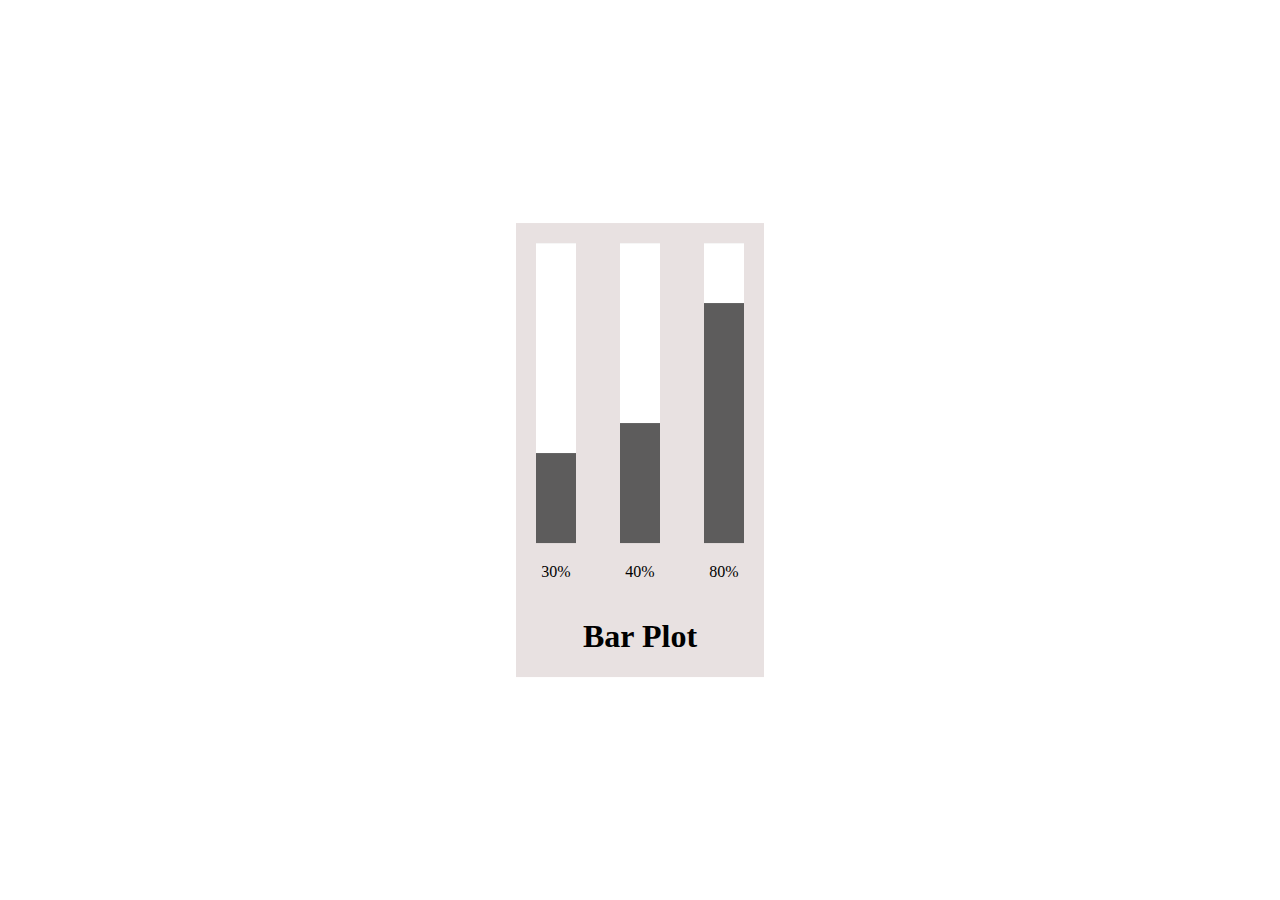
<file: 2/bar.html>
<!DOCTYPE html>
<html>
    <head>
        <title>Animated-Bars</title>
        <link rel="stylesheet" href="style.css">
        
    </head>

    <body>
        <div class="bargraph">

        <article>
        <div class="bars">
            <div id="barplot1"></div>
        </div>
        <p>30%</p>
    </article>

    <article>
        <div class="bars">
            <div id="barplot2"></div>
        </div>
        <p>40%</p>
    </article>

    <article>
        <div class="bars">
            <div id="barplot3"></div>
        </div>
        <p>80%</p>
    </article>

       <h1>Bar Plot</h1>

        </div>
    </div>





    </body>
</html>
</file>
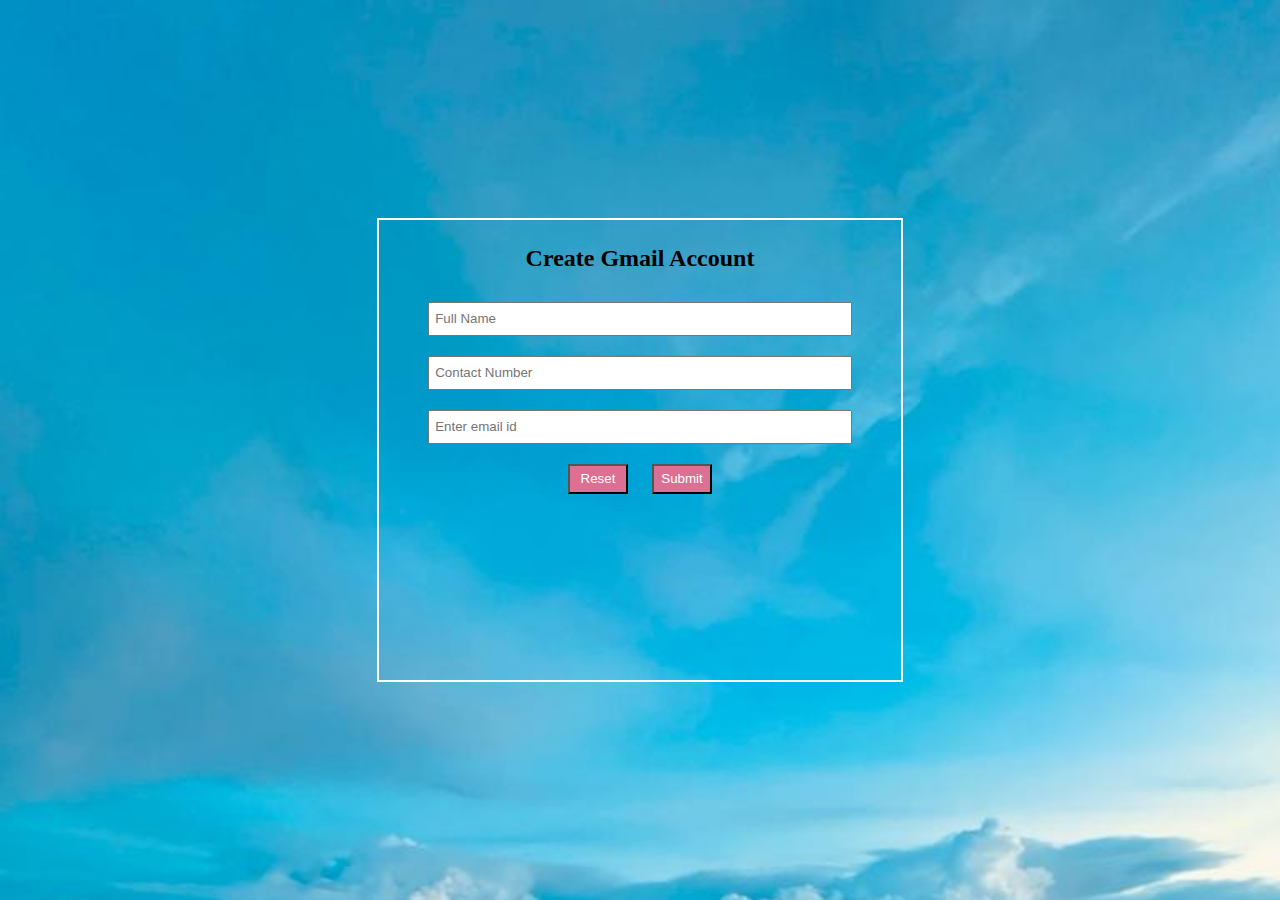
<file: 3/loginform.html>
<!DOCTYPE html>
<html>
<head>
    <title>Login Page</title>
    <link rel="stylesheet" href="style.css">
</head>
<body>
    <div class="container">
        <div class="label"><h2>Create Gmail Account</h2></div>
        <div>
            <form>
                <input type="text" placeholder="Full Name"/>
                <input type="tel" placeholder="Contact Number"/>
                <input type="email" placeholder="Enter email id"/>
                <input id="btn" type="button" value="Reset"/>
                <input id="btn"type="button" value="Submit"/>
            </form>
        </div>
    </div>
</body>


</html>
</file>
<file: 2/style.css>
.bargraph{
    background-color: rgb(232, 225, 225);
    position: absolute;
    top: 50%;
    left: 50%;
    transform: translate(-50%,-50%);
    text-align: center;
}

article{
    display: inline-block;
}

.bars {
    height: 300px;
    width: 40px;
    background-color: rgb(93, 92, 92);
    margin: 20px;

}

#barplot1{
 
    height: 70%;
    background-color: white;
    color: white;
    animation-name: barplot1;
    animation-duration: 3s;
    animation-iteration-count: 1;
    

}

@keyframes barplot1 {
    0% {height: 100%; background-color: white;}
    100%{height: 70%; background-color: white;}

    
}

#barplot2{
 
    height: 60%;
    background-color: white;
    color: white;
    animation-name: barplot2;
    animation-duration: 3s;
    animation-iteration-count: 1;
    

}

@keyframes barplot2 {
    0% {height: 100%; background-color: white;}
    100%{height: 60%; background-color: white;}

    
}

#barplot3{
 
    height: 20%;
    background-color: white;
    color: white;
    animation-name: barplot3;
    animation-duration: 3s;
    animation-iteration-count: 1;
    

}

@keyframes barplot3 {
    0% {height: 100%; background-color: white;}
    100%{height: 20%; background-color: white;}

    
}
</file>
<file: 3/style.css>
* body{
    background-image: url(1.jpeg);
    background-repeat: no-repeat;
    background-size: cover;
}

.container {
    background-color: transparent;
    border: 2px solid white;
    position: absolute;
    top: 50%;
    left: 50%;
    transform: translate(-50%,-50%);
    padding: 5px;
    width: 40%;
    height: 50vh;
    text-align: center;
}

input {
    width: 80%;
    height:20px;
    margin: 10px;
    padding: 5px;
    
}

input:hover {
    background-color: steelblue;
    opacity: 0.35;
    
}

#btn{
    width: 60px;
    height: 30px;
    background-color: palevioletred;
    color: white;
}
</file>
